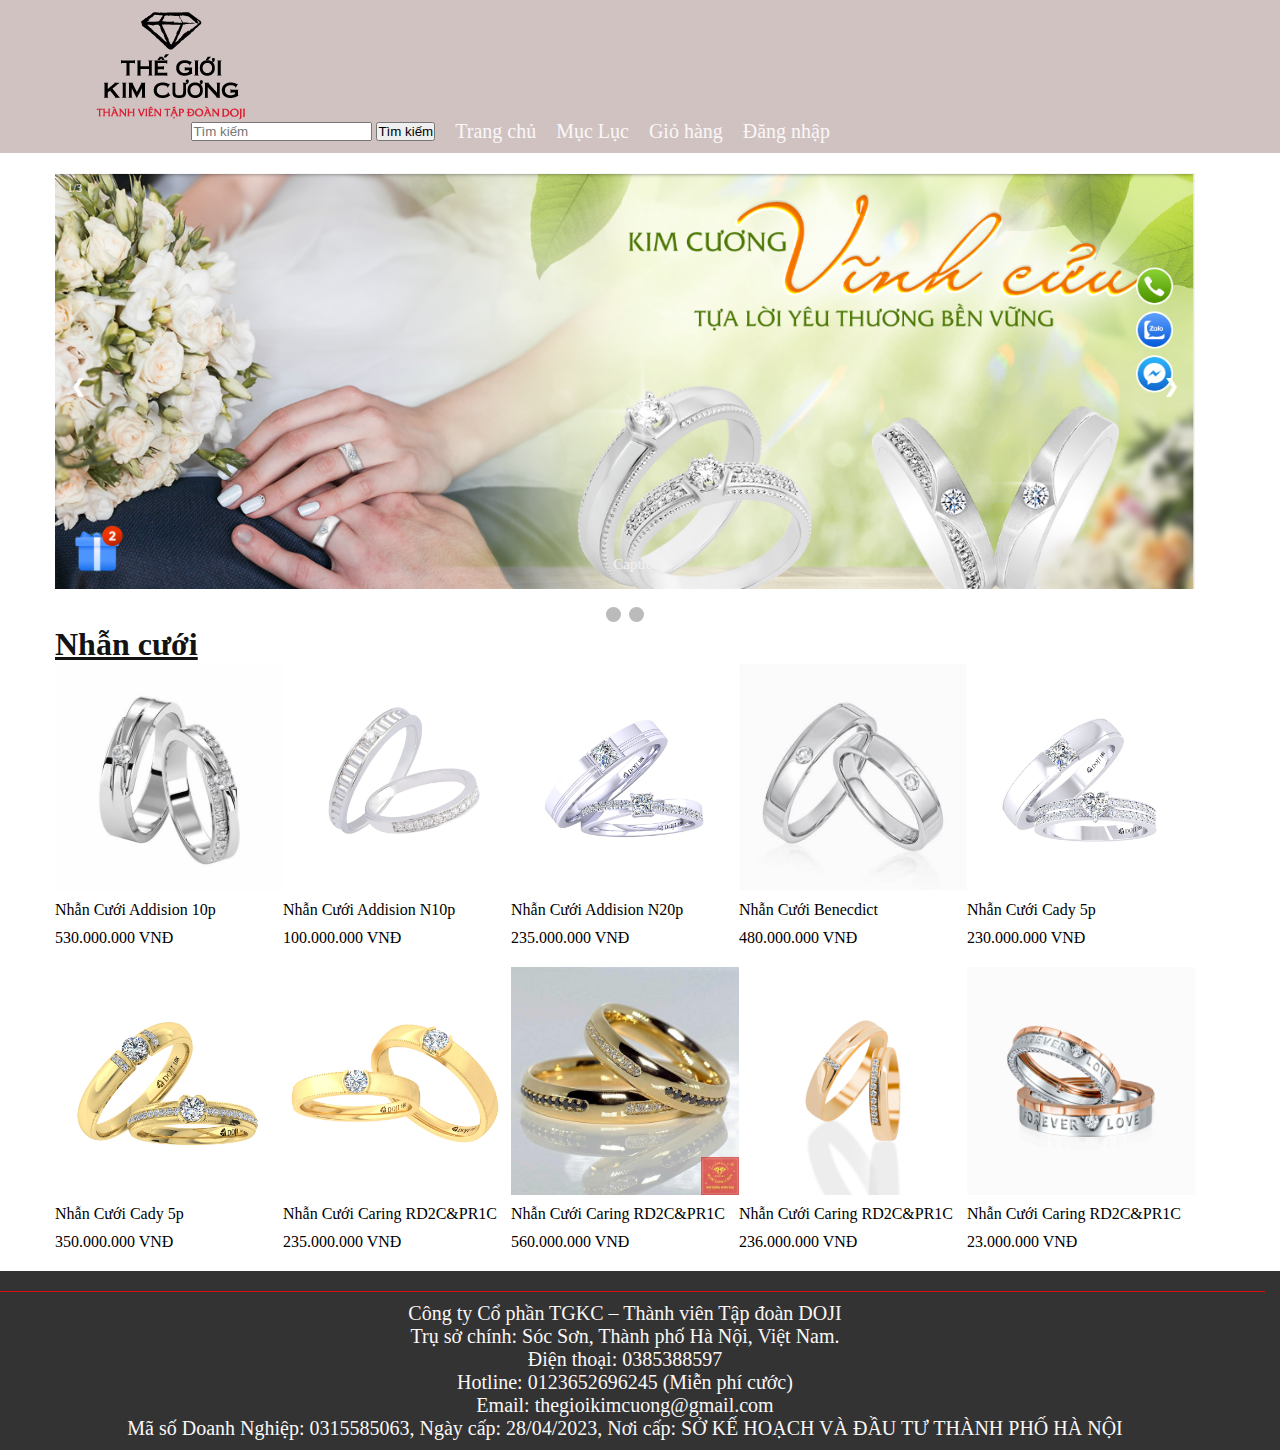
<file: 4.html>
<!DOCTYPE html>
<html>
<head>
	<title> Thế Giới Kim Cương </title>
	<link rel="stylesheet" type="text/css" href="style.css">
</head>
<body>
	<header class="sticky-top">
		<div class="container">
			<div class="row">
				<div class="col-2 menu">
					<img src="logo.webp">
				</div>
				<div class="col-2">				
				</div>
			</div>
            <div class="col-8 menu">
				<form class="form-inline mt-2 mt-md-0" method="get" action="pages/search.html">
					<input class="form-control mr-sm-2" type="text" placeholder="Tìm kiếm" aria-label="Search"
						name="keyword_tensanpham">
					<button class="btn btn-outline-success my-2 my-sm-0" type="submit">Tìm kiếm</button>
				</form>
                <ul>
                    <li><a href="./index.html">Trang chủ</a></li>
                    <li><a href="">Mục Lục  </a>
                        <ul class="menu_child">
                            <li><a href="./1.html">Kim cương LUCKY STAR  </a></li>
                            <li><a href="./2.html">Kim cương viên GIA </a></li>
                            <li><a href="./3.html">Cẩm nang kim cương </a></li>
                            <li><a href="./4.html">Nhẫn Cưới</a></li>
                            <li><a href="./5.html">Bộ sưu tập Hoa Tai  </a></li>
                            <li><a href="./8.html">Tin Tức  </a></li>
                            <li><a href="https://www.facebook.com/ningning28042004?mibextid=ZbWKwL">Liên Hệ   </a></li>
                        </ul>
                    </li>
                </ul>
				<ul class="navbar-nav px-3">
				<li class="nav-item text-nowrap">
					<a class="nav-link" href="./7.html">Giỏ hàng</a>
				</li>
				<li class="nav-item text-nowrap">
					<!-- Nếu chưa đăng nhập thì hiển thị nút Đăng nhập -->
					<a class="nav-link" href="./6.html">Đăng nhập</a>
				</li>
			</ul>
            </div>
			
		</div>

	</header>
	<div class="container slider-margin">
		<div class="row">
			<div class="col-12">
					<div class="slideshow-container">
		<div class="mySlides fade">
			<div class="numbertext">
				1/3
			</div>
			<img src="./Screenshot 2023-05-17 171128.png" style="width: 100%;">
			<div class="text">Caption</div>
		</div>
		<div class="mySlides fade">
			<div class="numbertext">
				2/3
			</div>
			<img src="web-3_7d7345db617845e3a434d730f95ea6d9.webp" style="width: 100%;">
			<div class="text">Caption</div>
		</div>
		<div class="mySlides fade">
			<div class="numbertext">
				3/3
			</div>
			<img src="./Screenshot 2023-05-17 172103.png" style="width: 100%;">
			<div class="text">Caption</div>
		</div>
		<a class="prev" onclick="plusSlides(-1)">&#10094;</a>
		<a class="next" onclick="plusSlides(1)">&#10095;</a>
	</div>
	<br>
	<div style="text-align: center;">
		<span class="dot" onclick="currentSlide(1)"></span>
		<span class="dot" onclick="currentSlide(2)"></span>
		<span class="dot"onclick="currentSlide(3)"></span>
	</div>
			</div>
		</div>
		<div class="row">
			<div class="col-12 title">
				<h3> Nhẫn cưới </h3>
			</div>
		</div>
		<div class="row">
			<div class="col-2th">
				<div class="card">
					<div class="image">
						<img src="nhẫn cưới 1.jpg">
					</div>
					<div class="name">
						<p>Nhẫn Cưới Addision 10p </p>
					</div>
					<div class="price">
						<p>530.000.000 VNĐ </p>
					</div>
				</div>
			</div>
						<div class="col-2th">
				<div class="card">
					<div class="image">
						<img src="nhẫn cưới 2.jpg">
					</div>
					<div class="name">
						<p>Nhẫn Cưới Addision N10p </p>
					</div>
					<div class="price">
						<p>100.000.000 VNĐ</p>
					</div>
				</div>
			</div>
						<div class="col-2th">
				<div class="card">
					<div class="image">
						<img src="nhẫn cưới 3.jpg">
					</div>
					<div class="name">
						<p>  Nhẫn Cưới Addision N20p </p>
					</div>
					<div class="price">
						<p>235.000.000 VNĐ</p>
					</div>
				</div>
			</div>
						<div class="col-2th">
				<div class="card">
					<div class="image">
						<img src="nhẫn chưới 4.jpg">
					</div>
					<div class="name">
						<p>Nhẫn Cưới Benecdict </p>
					</div>
					<div class="price">
						<p>480.000.000 VNĐ </p>
					</div>
				</div>
			</div>
						<div class="col-2th">
				<div class="card">
					<div class="image">
						<img src="nhẫn cưới 5.jpg">
					</div>
					<div class="name">
						<p>Nhẫn Cưới Cady 5p</p>
					</div>
					<div class="price">
						<p>230.000.000 VNĐ</p>
					</div>
				</div>
			</div>
						<div class="col-2th">
				<div class="card">
					<div class="image">
						<img src="nhẫn cưới 6.jpg">
					</div>
					<div class="name">
						<p>Nhẫn Cưới Cady 5p</p>
					</div>
					<div class="price">
						<p>350.000.000 VNĐ</p>
					</div>
				</div>
			</div>
						<div class="col-2th">
				<div class="card">
					<div class="image">
						<img src="nhẫn cưới 7.jpg">
					</div>
					<div class="name">
						<p>Nhẫn Cưới Caring RD2C&PR1C </p>
					</div>
					<div class="price">
						<p>235.000.000 VNĐ</p>
					</div>
				</div>
			</div>
						<div class="col-2th">
				<div class="card">
					<div class="image">
						<img src="nhẫn cưới 8.jpg">
					</div>
					<div class="name">
						<p>Nhẫn Cưới Caring RD2C&PR1C </p>
					</div>
					<div class="price">
						<p>560.000.000 VNĐ</p>
					</div>
				</div>
			</div>
						<div class="col-2th">
				<div class="card">
					<div class="image">
						<img src="nhẫn cưới 9.jpg">
					</div>
					<div class="name">
						<p> Nhẫn Cưới Caring RD2C&PR1C</p>
					</div>
					<div class="price">
						<p>236.000.000 VNĐ</p>
					</div>
				</div>
			</div>
						<div class="col-2th">
				<div class="card">
					<div class="image">
						<img src="nhẫn cưới 10.jpg">
					</div>
					<div class="name">
						<p>Nhẫn Cưới Caring RD2C&PR1C </p>
					</div>
					<div class="price">
						<p>23.000.000 VNĐ</p>
					</div>
				</div>
			</div>
		</div>
	</div>
	<footer>
		
    	<div class="row">
						<div class="col-12 copy_right">
							<a href="">Công ty Cổ phần TGKC – Thành viên Tập đoàn DOJI<br>
			
								Trụ sở chính: Sóc Sơn, Thành phố Hà Nội, Việt Nam.<br>
								
								Điện thoại: 0385388597<br>
								
								Hotline: 0123652696245 (Miễn phí cước)<br>
								
								Email: thegioikimcuong@gmail.com <br>
								
								Mã số Doanh Nghiệp: 0315585063, Ngày cấp: 28/04/2023, Nơi cấp: SỞ KẾ HOẠCH VÀ ĐẦU TƯ THÀNH PHỐ HÀ NỘI <br> </a>
						</div>
					
		</div>
	</footer>
</body>
<script>
		var slideIndex = 1;
		showSlides(slideIndex);

		function plusSlides(n) {
		  showSlides(slideIndex += n);
		}

		function currentSlide(n) {
		  showSlides(slideIndex = n);
		}

		function showSlides(n) {
		  var i;
		  var slides = document.getElementsByClassName("mySlides");
		  var dots = document.getElementsByClassName("dot");
		  if (n > slides.length) {slideIndex = 1}    
		  if (n < 1) {slideIndex = slides.length}
		  for (i = 0; i < slides.length; i++) {
		      slides[i].style.display = "none";  
		  }
		  for (i = 0; i < dots.length; i++) {
		      dots[i].className = dots[i].className.replace(" active", "");
		  }
		  slides[slideIndex-1].style.display = "block";  
		  dots[slideIndex-1].className += "active";
		  setTimeout(showSlides, 1000);
		}
</script>
</html>
</file>
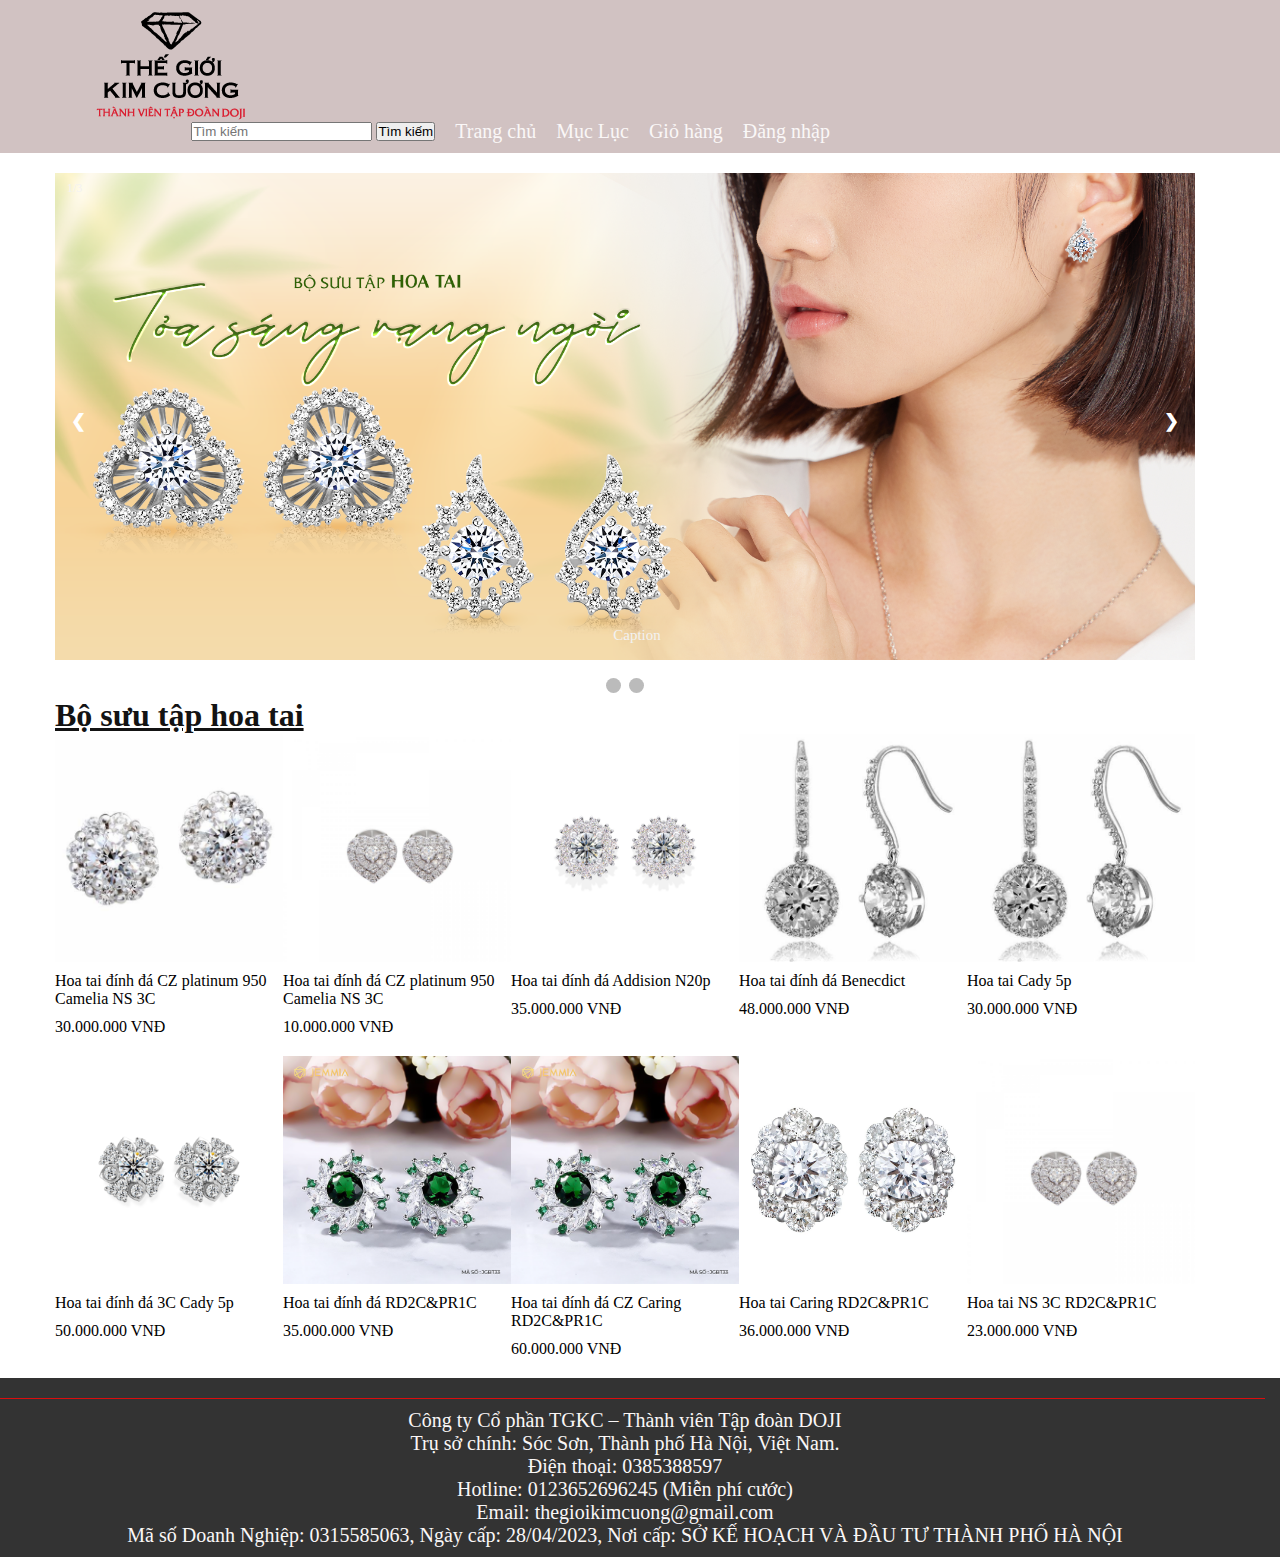
<file: 5.html>
<!DOCTYPE html>
<html>
<head>
	<title> Thế Giới Kim Cương </title>
	<link rel="stylesheet" type="text/css" href="style.css">
</head>
<body>
	<header class="sticky-top">
		<div class="container">
			<div class="row">
				<div class="col-2 menu">
					<img src="logo.webp">
				</div>
				<div class="col-2">				
				</div>
			</div>
            <div class="col-8 menu">
				<form class="form-inline mt-2 mt-md-0" method="get" action="pages/search.html">
					<input class="form-control mr-sm-2" type="text" placeholder="Tìm kiếm" aria-label="Search"
						name="keyword_tensanpham">
					<button class="btn btn-outline-success my-2 my-sm-0" type="submit">Tìm kiếm</button>
				</form>
                <ul>
                    <li><a href="./index.html">Trang chủ</a></li>
                    <li><a href="">Mục Lục  </a>
                        <ul class="menu_child">
                            <li><a href="./1.html">Kim cương LUCKY STAR  </a></li>
                            <li><a href="./2.html">Kim cương viên GIA </a></li>
                            <li><a href="./3.html">Cẩm nang kim cương </a></li>
                            <li><a href="./4.html">Nhẫn Cưới</a></li>
                            <li><a href="./5.html">Bộ sưu tập Hoa Tai  </a></li>
                            <li><a href="./8.html">Tin Tức  </a></li>
                            <li><a href="https://www.facebook.com/ningning28042004?mibextid=ZbWKwL">Liên Hệ   </a></li>
                        </ul>
                    </li>
                </ul>
				<ul class="navbar-nav px-3">
					<li class="nav-item text-nowrap">
						<a class="nav-link" href="./7.html">Giỏ hàng</a>
					</li>
					<li class="nav-item text-nowrap">
						<!-- Nếu chưa đăng nhập thì hiển thị nút Đăng nhập -->
						<a class="nav-link" href="./6.html">Đăng nhập</a>
					</li>
				</ul>
            </div>
		</div>

	</header>
	<div class="container slider-margin">
		<div class="row">
			<div class="col-12">
					<div class="slideshow-container">
		<div class="mySlides fade">
			<div class="numbertext">
				1/3
			</div>
			<img src="bannerbsthoatai_8da2f0f3c13949598a901830932fd0f8.webp" style="width: 100%;">
			<div class="text">Caption</div>
		</div>
		<div class="mySlides fade">
			<div class="numbertext">
				2/3
			</div>
			<img src="bannerbsthoatai_8da2f0f3c13949598a901830932fd0f8.webp" style="width: 100%;">
			<div class="text">Caption</div>
		</div>
		<div class="mySlides fade">
			<div class="numbertext">
				3/3
			</div>
			<img src="bannerbsthoatai_8da2f0f3c13949598a901830932fd0f8.webp" style="width: 100%;">
			<div class="text">Caption</div>
		</div>
		<a class="prev" onclick="plusSlides(-1)">&#10094;</a>
		<a class="next" onclick="plusSlides(1)">&#10095;</a>
	</div>
	<br>
	<div style="text-align: center;">
		<span class="dot" onclick="currentSlide(1)"></span>
		<span class="dot" onclick="currentSlide(2)"></span>
		<span class="dot"onclick="currentSlide(3)"></span>
	</div>
			</div>
		</div>
		<div class="row">
			<div class="col-12 title">
				<h3> Bộ sưu tập hoa tai </h3>
			</div>
		</div>
		<div class="row">
			<div class="col-2th">
				<div class="card">
					<div class="image">
						<img src="bông tai 1.jpg">
					</div>
					<div class="name">
						<p>Hoa tai đính đá CZ platinum 950 Camelia NS 3C </p>
					</div>
					<div class="price">
						<p>30.000.000 VNĐ </p>
					</div>
				</div>
			</div>
						<div class="col-2th">
				<div class="card">
					<div class="image">
						<img src="bông tai 9.jpg">
					</div>
					<div class="name">
						<p>Hoa tai đính đá CZ platinum 950 Camelia NS 3C</p>
					</div>
					<div class="price">
						<p>10.000.000 VNĐ</p>
					</div>
				</div>
			</div>
						<div class="col-2th">
				<div class="card">
					<div class="image">
						<img src="bông tai 3.jpg">
					</div>
					<div class="name">
						<p>  Hoa tai đính đá  Addision N20p </p>
					</div>
					<div class="price">
						<p>35.000.000 VNĐ</p>
					</div>
				</div>
			</div>
						<div class="col-2th">
				<div class="card">
					<div class="image">
						<img src="bông tai 5.jpg">
					</div>
					<div class="name">
						<p>Hoa tai đính đá Benecdict </p>
					</div>
					<div class="price">
						<p>48.000.000 VNĐ </p>
					</div>
				</div>
			</div>
						<div class="col-2th">
				<div class="card">
					<div class="image">
						<img src="bông tai 5.jpg">
					</div>
					<div class="name">
						<p>Hoa tai Cady 5p</p>
					</div>
					<div class="price">
						<p>30.000.000 VNĐ</p>
					</div>
				</div>
			</div>
						<div class="col-2th">
				<div class="card">
					<div class="image">
						<img src="bông tai 6.jpg">
					</div>
					<div class="name">
						<p>Hoa tai đính đá 3C Cady 5p</p>
					</div>
					<div class="price">
						<p>50.000.000 VNĐ</p>
					</div>
				</div>
			</div>
						<div class="col-2th">
				<div class="card">
					<div class="image">
						<img src="bông tai 7.png">
					</div>
					<div class="name">
						<p>Hoa tai đính đá  RD2C&PR1C </p>
					</div>
					<div class="price">
						<p>35.000.000 VNĐ</p>
					</div>
				</div>
			</div>
						<div class="col-2th">
				<div class="card">
					<div class="image">
						<img src="bông tai 7.png">
					</div>
					<div class="name">
						<p>Hoa tai đính đá CZ Caring RD2C&PR1C </p>
					</div>
					<div class="price">
						<p>60.000.000 VNĐ</p>
					</div>
				</div>
			</div>
						<div class="col-2th">
				<div class="card">
					<div class="image">
						<img src="bông tai 8.jpg">
					</div>
					<div class="name">
						<p> Hoa tai Caring RD2C&PR1C</p>
					</div>
					<div class="price">
						<p>36.000.000 VNĐ</p>
					</div>
				</div>
			</div>
						<div class="col-2th">
				<div class="card">
					<div class="image">
						<img src="bông tai 9.jpg">
					</div>
					<div class="name">
						<p>Hoa tai  NS 3C RD2C&PR1C </p>
					</div>
					<div class="price">
						<p>23.000.000 VNĐ</p>
					</div>
				</div>
			</div>
		</div>
	</div>
	<footer>
		
    	<div class="row">
						<div class="col-12 copy_right">
							<a href="">Công ty Cổ phần TGKC – Thành viên Tập đoàn DOJI<br>
			
								Trụ sở chính: Sóc Sơn, Thành phố Hà Nội, Việt Nam.<br>
								
								Điện thoại: 0385388597<br>
								
								Hotline: 0123652696245 (Miễn phí cước)<br>
								
								Email: thegioikimcuong@gmail.com <br>
								
								Mã số Doanh Nghiệp: 0315585063, Ngày cấp: 28/04/2023, Nơi cấp: SỞ KẾ HOẠCH VÀ ĐẦU TƯ THÀNH PHỐ HÀ NỘI <br> </a>
						</div>
					
		</div>
	</footer>
</body>
<script>
		var slideIndex = 1;
		showSlides(slideIndex);

		function plusSlides(n) {
		  showSlides(slideIndex += n);
		}

		function currentSlide(n) {
		  showSlides(slideIndex = n);
		}

		function showSlides(n) {
		  var i;
		  var slides = document.getElementsByClassName("mySlides");
		  var dots = document.getElementsByClassName("dot");
		  if (n > slides.length) {slideIndex = 1}    
		  if (n < 1) {slideIndex = slides.length}
		  for (i = 0; i < slides.length; i++) {
		      slides[i].style.display = "none";  
		  }
		  for (i = 0; i < dots.length; i++) {
		      dots[i].className = dots[i].className.replace(" active", "");
		  }
		  slides[slideIndex-1].style.display = "block";  
		  dots[slideIndex-1].className += "active";
		  setTimeout(showSlides, 1000);
		}
</script>
</html>
</file>
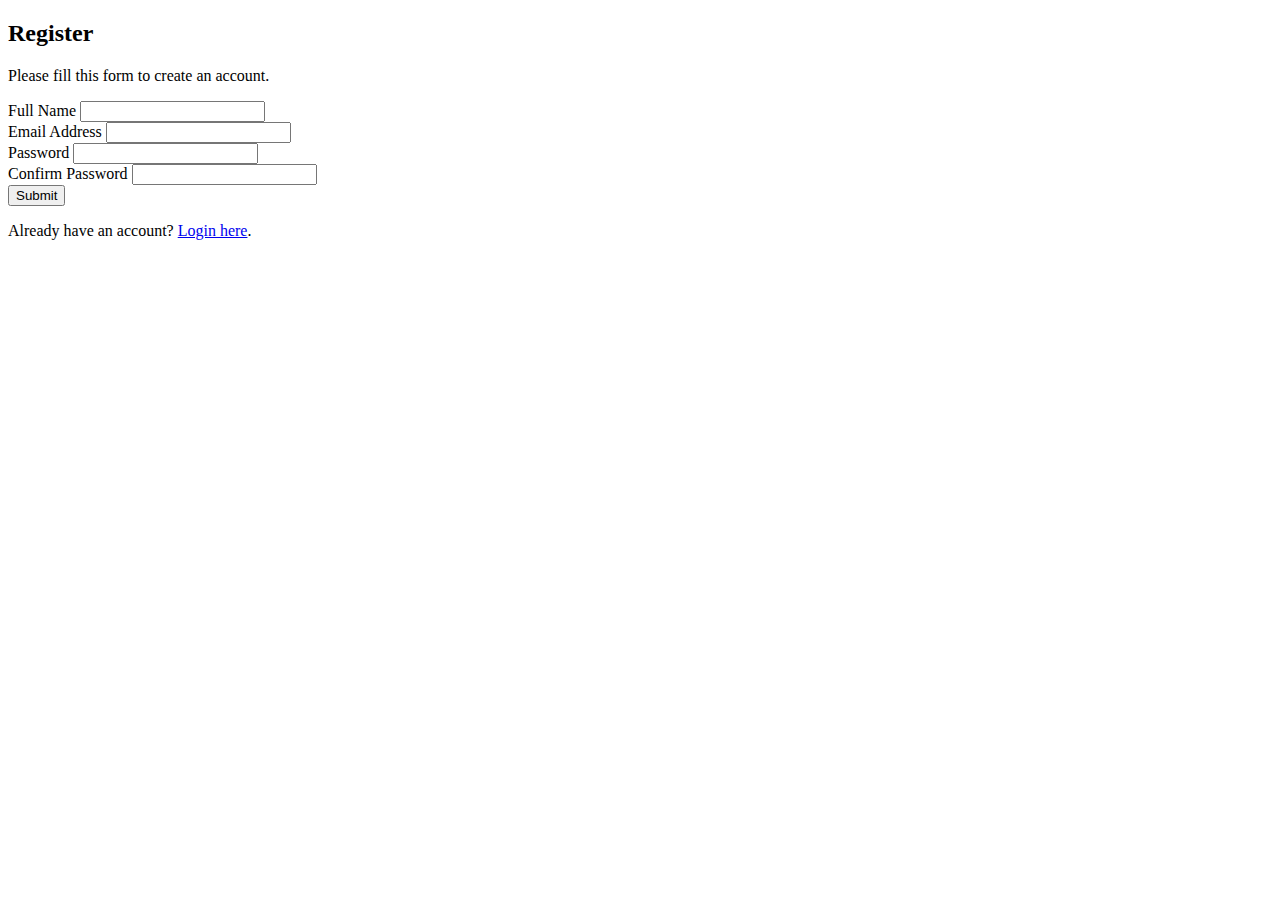
<file: 6.html>
<!DOCTYPE html>
<html lang="en">
    <head>
        <meta charset="UTF-8">
        <title>Sign Up</title>
        <link rel="stylesheet" href="">
    </head>
    <body>
        <div class="container">
            <div class="row">
                <div class="col-md-12">
                    <h2>Register</h2>
                    <p>Please fill this form to create an account.</p>
                    <form action="" method="post">
                        <div class="form-group">
                            <label>Full Name</label>
                            <input type="text" name="name" class="form-control" required>
                        </div>    
                        <div class="form-group">
                            <label>Email Address</label>
                            <input type="email" name="email" class="form-control" required />
                        </div>    
                        <div class="form-group">
                            <label>Password</label>
                            <input type="password" name="password" class="form-control" required>
                        </div>
                        <div class="form-group">
                            <label>Confirm Password</label>
                            <input type="password" name="confirm_password" class="form-control" required>
                        </div>
                        <div class="form-group">
                            <input type="submit" name="submit" class="btn btn-primary" value="Submit">
                        </div>
                        <p>Already have an account? <a href="login.php">Login here</a>.</p>
                    </form>
                </div>
                
            </div>
        </div>    
    </body>
</html>
</file>
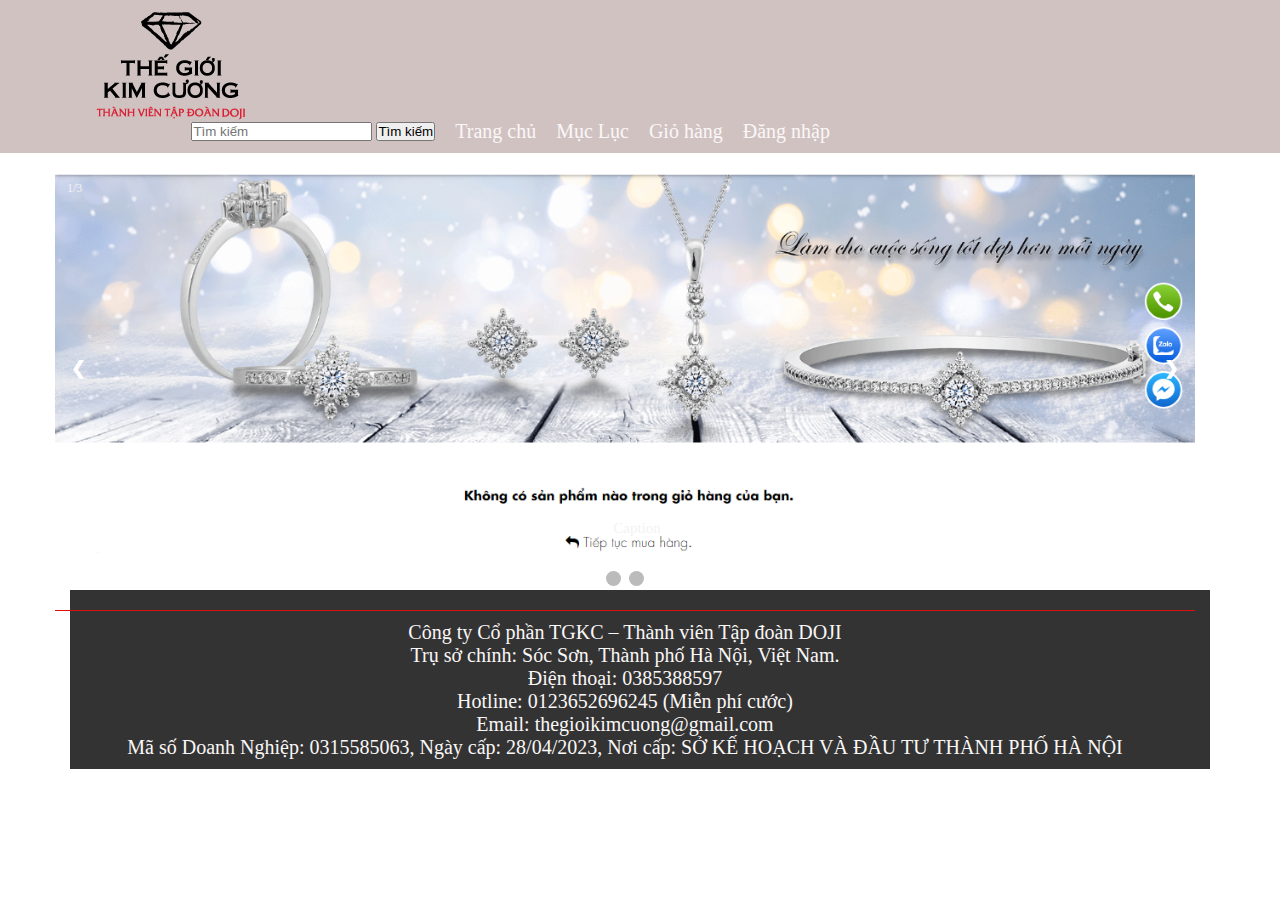
<file: 7.html>
<!DOCTYPE html>
<html>
<head>
	<title> Thế Giới Kim Cương </title>
	<link rel="stylesheet" type="text/css" href="style.css">
</head>
<body>
	<header class="sticky-top">
		<div class="container">
			<div class="row">
				<div class="col-2 menu">
					<img src="./logo.webp">
				</div>
				<div class="col-2">				
				</div>
			</div>
            <div class="col-8 menu">
				<form class="form-inline mt-2 mt-md-0" method="get" action="pages/search.html">
					<input class="form-control mr-sm-2" type="text" placeholder="Tìm kiếm" aria-label="Search"
						name="keyword_tensanpham">
					<button class="btn btn-outline-success my-2 my-sm-0" type="submit">Tìm kiếm</button>
				</form>
                <ul>
                    <li><a href="./index.html">Trang chủ</a></li>
                    <li><a href="">Mục Lục  </a>
                        <ul class="menu_child">
                            <li><a href="./1.html">Kim cương LUCKY STAR  </a></li>
                            <li><a href="./2.html">Kim cương viên GIA </a></li>
                            <li><a href="./3.html">Cẩm nang kim cương </a></li>
                            <li><a href="./4.html">Nhẫn Cưới</a></li>
                            <li><a href="./5.html">Bộ sưu tập Hoa Tai  </a></li>
                            <li><a href="./8.html">Tin Tức  </a></li>
                            <li><a href="https://www.facebook.com/ningning28042004?mibextid=ZbWKwL">Liên Hệ   </a></li>
                        </ul>
                    </li>
                </ul>
                <ul class="navbar-nav px-3">
                    <li class="nav-item text-nowrap">
                        <a class="nav-link" href="./7.html">Giỏ hàng</a>
                    </li>
                    <li class="nav-item text-nowrap">
                        <!-- Nếu chưa đăng nhập thì hiển thị nút Đăng nhập -->
                        <a class="nav-link" href="./6.html">Đăng nhập</a>
                    </li>
                </ul>
            </div>
		</div>

	</header>
	<div class="container slider-margin">
		<div class="row">
			<div class="col-12">
					<div class="slideshow-container">
		<div class="mySlides fade">
			<div class="numbertext">
				1/3
			</div>
			<img src="Screenshot 2023-05-12 201716.png" style="width: 100%;">
			<div class="text">Caption</div>
		</div>
		<div class="mySlides fade">
			<div class="numbertext">
				2/3
			</div>
			<img src="Screenshot 2023-05-12 201716.png" style="width: 100%;">
			<div class="text">Caption</div>
		</div>
		<div class="mySlides fade">
			<div class="numbertext">
				3/3
			</div>
			<img src="Screenshot 2023-05-12 201716.png" style="width: 100%;">
			<div class="text">Caption</div>
		</div>
		<a class="prev" onclick="plusSlides(-1)">&#10094;</a>
		<a class="next" onclick="plusSlides(1)">&#10095;</a>
	</div>
	<br>
	<div style="text-align: center;">
		<span class="dot" onclick="currentSlide(1)"></span>
		<span class="dot" onclick="currentSlide(2)"></span>
		<span class="dot"onclick="currentSlide(3)"></span>
	</div>
			</div>
		</div>
        <footer>
		
            <div class="row">
                <div class="col-12 copy_right">
                    <a href="">Công ty Cổ phần TGKC – Thành viên Tập đoàn DOJI<br>
    
                        Trụ sở chính: Sóc Sơn, Thành phố Hà Nội, Việt Nam.<br>
                        
                        Điện thoại: 0385388597<br>
                        
                        Hotline: 0123652696245 (Miễn phí cước)<br>
                        
                        Email: thegioikimcuong@gmail.com <br>
                        
                        Mã số Doanh Nghiệp: 0315585063, Ngày cấp: 28/04/2023, Nơi cấp: SỞ KẾ HOẠCH VÀ ĐẦU TƯ THÀNH PHỐ HÀ NỘI <br> </a>
                </div>
            </div>
        </footer>
</body>
<script>
		var slideIndex = 1;
		showSlides(slideIndex);

		function plusSlides(n) {
		  showSlides(slideIndex += n);
		}

		function currentSlide(n) {
		  showSlides(slideIndex = n);
		}

		function showSlides(n) {
		  var i;
		  var slides = document.getElementsByClassName("mySlides");
		  var dots = document.getElementsByClassName("dot");
		  if (n > slides.length) {slideIndex = 1}    
		  if (n < 1) {slideIndex = slides.length}
		  for (i = 0; i < slides.length; i++) {
		      slides[i].style.display = "none";  
		  }
		  for (i = 0; i < dots.length; i++) {
		      dots[i].className = dots[i].className.replace(" active", "");
		  }
		  slides[slideIndex-1].style.display = "block";  
		  dots[slideIndex-1].className += "active";
		  setTimeout(showSlides, 1000);
		}
</script>
</html>
</file>
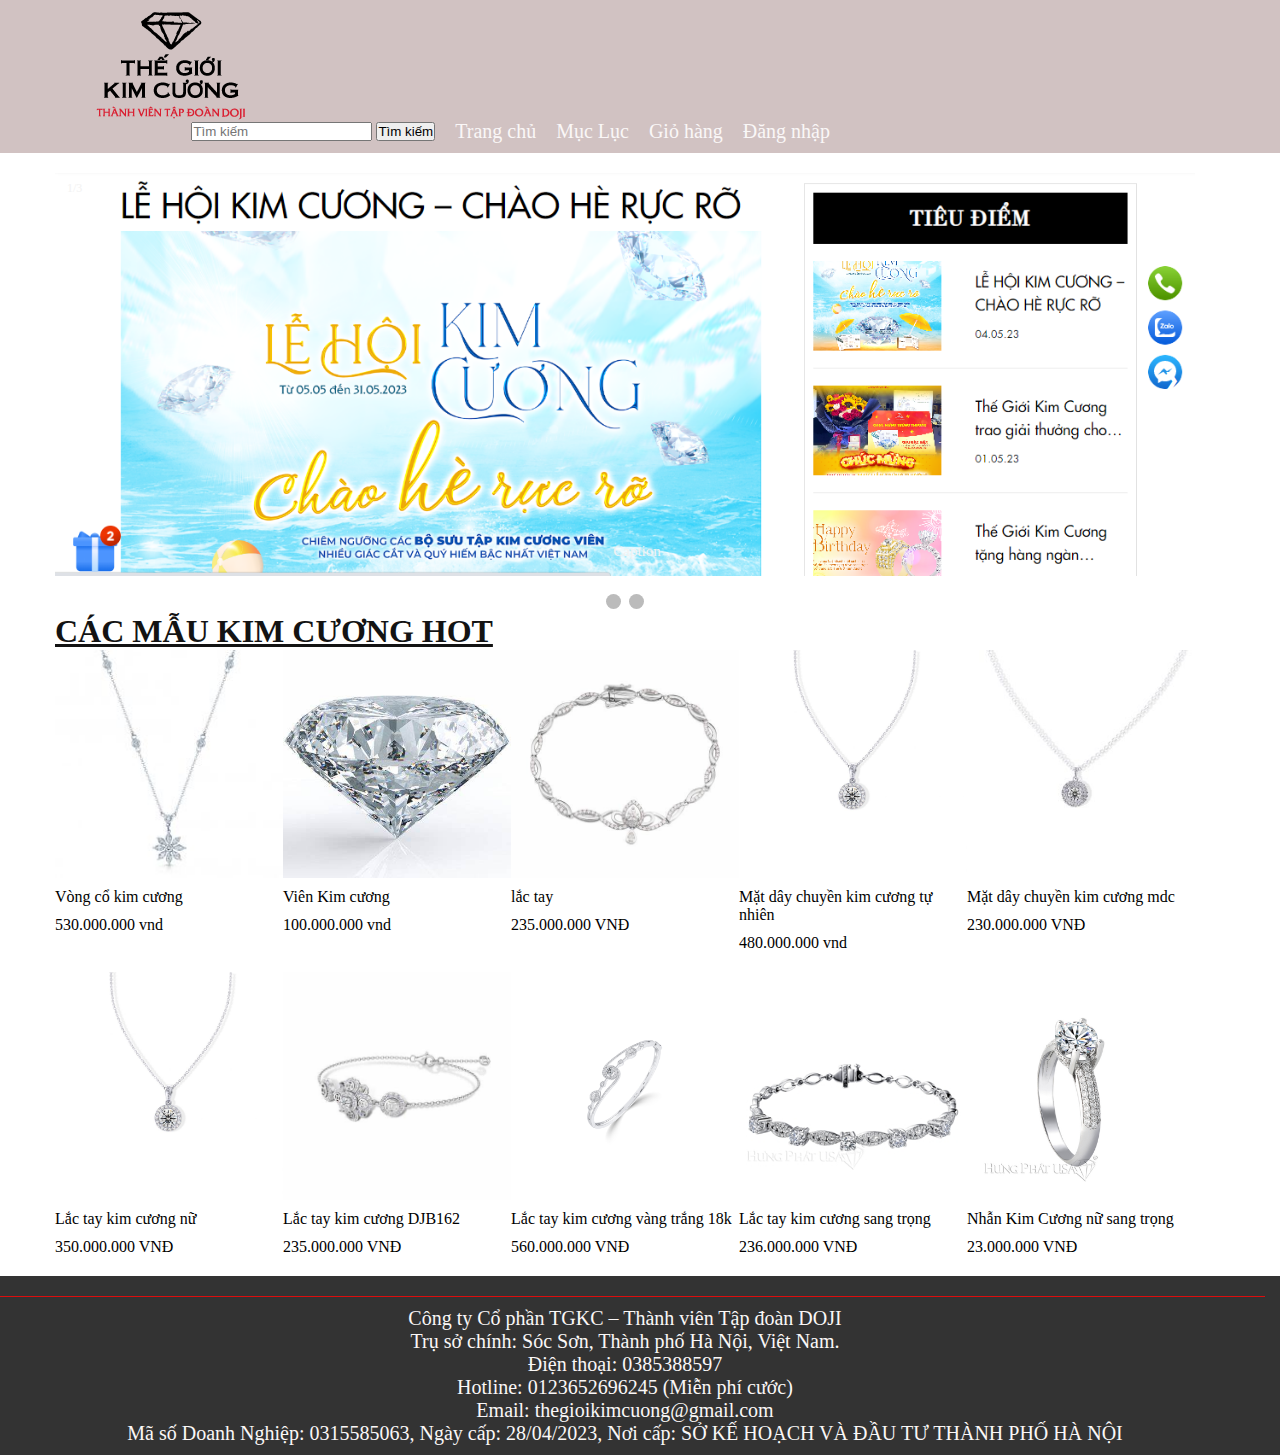
<file: 8.html>
<!DOCTYPE html>
<html>
<head>
	<title> Thế Giới Kim Cương </title>
	<link rel="stylesheet" type="text/css" href="style.css">
</head>
<body>
	<header class="sticky-top">
		<div class="container">		
			<div class="row">
				<div class="col-2 menu">
					<img src="logo.webp">
				</div>
				<div class="col-2">				
				</div>
			</div>
            <div class="col-8 menu">
				<form class="form-inline mt-2 mt-md-0" method="get" action="pages/search.html">
					<input class="form-control mr-sm-2" type="text" placeholder="Tìm kiếm" aria-label="Search"
						name="keyword_tensanpham">
					<button class="btn btn-outline-success my-2 my-sm-0" type="submit">Tìm kiếm</button>
				</form>
                <ul>
                    <li><a href="./index.html">Trang chủ</a></li>
                    <li><a href="">Mục Lục  </a>
                        <ul class="menu_child">
                            <li><a href="./1.html">Kim cương LUCKY STAR  </a></li>
                            <li><a href="./2.html">Kim cương viên GIA </a></li>
                            <li><a href="./3.html">Cẩm nang kim cương </a></li>
                            <li><a href="./4.html">Nhẫn Cưới</a></li>
                            <li><a href="./5.html">Bộ sưu tập Hoa Tai  </a></li>
                            <li><a href="./8.html">Tin Tức  </a></li>
                            <li><a href="https://www.facebook.com/ningning28042004?mibextid=ZbWKwL">Liên Hệ   </a></li>
                        </ul>
                    </li>
                </ul>
				<ul class="navbar-nav px-3">
					<li class="nav-item text-nowrap">
						<a class="nav-link" href="./7.html">Giỏ hàng</a>
					</li>
					<li class="nav-item text-nowrap">
						<a class="nav-link" href="./6.html">Đăng nhập</a>
					</li>
				</ul>
            </div>
		</div>
	</header>
	<div class="container slider-margin">
		<div class="row">
			<div class="col-12">
					<div class="slideshow-container">
		<div class="mySlides fade">
			<div class="numbertext">
				1/3
			</div>
			<img src="Screenshot 2023-05-12 204012.png" style="width: 100%;">
			<div class="text">Caption</div>
		</div>
		<div class="mySlides fade">
			<div class="numbertext">
				2/3
			</div>
			<img src="Screenshot 2023-05-12 204012.png" style="width: 100%;">
			<div class="text">Caption</div>
		</div>
		<div class="mySlides fade">
			<div class="numbertext">
				3/3
			</div>
			<img src="Screenshot 2023-05-12 204012.png" style="width: 100%;">
			<div class="text">Caption</div>
		</div>
		<a class="prev" onclick="plusSlides(-1)">&#10094;</a>
		<a class="next" onclick="plusSlides(1)">&#10095;</a>
	</div>
	<br>
	<div style="text-align: center;">
		<span class="dot" onclick="currentSlide(1)"></span>
		<span class="dot" onclick="currentSlide(2)"></span>
		<span class="dot"onclick="currentSlide(3)"></span>
	</div>
			</div>
		</div>
		<div class="row">
			<div class="col-12 title">
				<h3>CÁC MẪU KIM CƯƠNG HOT </h3>
			</div>
		</div>
		<div class="row">
			<div class="col-2th">
				<div class="card">
					<div class="image">
						<img src="3.jpg">
					</div>
					<div class="name">
						<p>Vòng cổ kim cương  </p>
					</div>
					<div class="price">
						<p>530.000.000 vnd </p>
					</div>
				</div>
			</div>
						<div class="col-2th">
				<div class="card">
					<div class="image">
						<img src="4">
					</div>
					<div class="name">
						<p>   Viên Kim cương  </p>
					</div>
					<div class="price">
						<p>100.000.000 vnd</p>
					</div>
				</div>
			</div>
						<div class="col-2th">
				<div class="card">
					<div class="image">
						<img src="./lắc tay kim cương.jpg">
					</div>
					<div class="name">
						<p>   lắc tay  </p>
					</div>
					<div class="price">
						<p>235.000.000 VNĐ</p>
					</div>
				</div>
			</div>
						<div class="col-2th">
				<div class="card">
					<div class="image">
						<img src="mat-day-chuyen-kim-cuong-tu-nhien-ma-mdc2021061977-1110x1110.jpg">
					</div>
					<div class="name">
						<p>Mặt dây chuyền kim cương tự nhiên </p>
					</div>
					<div class="price">
						<p>480.000.000 vnd </p>
					</div>
				</div>
			</div>
						<div class="col-2th">
				<div class="card">
					<div class="image">
						<img src="mat-day-chuyen-kim-cuong-tu-nhien-ma-mdc2021061967-1-300x300.jpg">
					</div>
					<div class="name">
						<p>Mặt dây chuyền kim cương mdc </p>
					</div>
					<div class="price">
						<p>230.000.000 VNĐ</p>
					</div>
				</div>
			</div>
						<div class="col-2th">
				<div class="card">
					<div class="image">
						<img src="mat-day-chuyen-kim-cuong-tu-nhien-ma-mdc2021061977-1110x1110.jpg">
					</div>
					<div class="name">
						<p>Lắc tay kim cương nữ </p>
					</div>
					<div class="price">
						<p>350.000.000 VNĐ</p>
					</div>
				</div>
			</div>
						<div class="col-2th">
				<div class="card">
					<div class="image">
						<img src="lắc tay 2.jpg">
					</div>
					<div class="name">
						<p>Lắc tay kim cương DJB162 </p>
					</div>
					<div class="price">
						<p>235.000.000 VNĐ</p>
					</div>
				</div>
			</div>
						<div class="col-2th">
				<div class="card">
					<div class="image">
						<img src="Lắc tay Kim cương DJB162.jpg">
					</div>
					<div class="name">
						<p>Lắc tay kim cương vàng trắng 18k </p>
					</div>
					<div class="price">
						<p>560.000.000 VNĐ</p>
					</div>
				</div>
			</div>
						<div class="col-2th">
				<div class="card">
					<div class="image">
						<img src="Lắc tay kim cương vàng trắng 18k.jpg">
					</div>
					<div class="name">
						<p> Lắc tay kim cương sang trọng </p>
					</div>
					<div class="price">
						<p>236.000.000 VNĐ</p>
					</div>
				</div>
			</div>
						<div class="col-2th">
				<div class="card">
					<div class="image">
						<img src="78481.jpg">
					</div>
					<div class="name">
						<p>Nhẫn Kim Cương nữ sang trọng </p>
					</div>
					<div class="price">
						<p>23.000.000 VNĐ</p>
					</div>
				</div>
			</div>
		</div>
	</div>
	<footer>
		
		<div class="row">
			<div class="col-12 copy_right">
				<a href="">Công ty Cổ phần TGKC – Thành viên Tập đoàn DOJI<br>

					Trụ sở chính: Sóc Sơn, Thành phố Hà Nội, Việt Nam.<br>
					
					Điện thoại: 0385388597<br>
					
					Hotline: 0123652696245 (Miễn phí cước)<br>
					
					Email: thegioikimcuong@gmail.com <br>
					
					Mã số Doanh Nghiệp: 0315585063, Ngày cấp: 28/04/2023, Nơi cấp: SỞ KẾ HOẠCH VÀ ĐẦU TƯ THÀNH PHỐ HÀ NỘI <br> </a>
			</div>
		</div>
	</footer>
</body>
<script>
		var slideIndex = 1;
		showSlides(slideIndex);

		function plusSlides(n) {
		  showSlides(slideIndex += n);
		}

		function currentSlide(n) {
		  showSlides(slideIndex = n);
		}

		function showSlides(n) {
		  var i;
		  var slides = document.getElementsByClassName("mySlides");
		  var dots = document.getElementsByClassName("dot");
		  if (n > slides.length) {slideIndex = 1}    
		  if (n < 1) {slideIndex = slides.length}
		  for (i = 0; i < slides.length; i++) {
		      slides[i].style.display = "none";  
		  }
		  for (i = 0; i < dots.length; i++) {
		      dots[i].className = dots[i].className.replace(" active", "");
		  }
		  slides[slideIndex-1].style.display = "block";  
		  dots[slideIndex-1].className += "active";
		  setTimeout(showSlides, 1000);
		}
</script>
</html>
</file>
<file: style.css>
* {

	margin: 0;
	padding: 0;
}
.container {
	max-width: 1140px;
	margin-left: auto;
	margin-right: auto;
}
.row {
	display: flex;
	max-width: 100%;
	flex-wrap: wrap;
	margin-left: -15px;
	margin-right: -15px;
}
header {
	background-color: #d1c2c2;
	padding: 10px 0 10px 0;
}
a:hover {
	color: rgb(233, 3, 3)81);

}
a {
	text-decoration: none;
	color: rgb(250, 247, 247);
	font-size: 20px;

}
p {
	margin: 10px 0 10px 0;
}
.title h3 {

	font-size: 32px;
	text-decoration: underline;
	color: rgb(19, 19, 19);
}
.col-2 {
	flex: 0 0 16.666667%;
    max-width: 16.666667%;
}
.col-3 {
	flex: 0 0 25%;
    max-width: 25%;
}
.col-8 {
	flex: 0 0 66.666667%;
    max-width: 66.666667%;
}
.col-2th {
	flex: 0 0 20%;
    max-width: 20%;
}
.col-12 {
	flex: 0 0 100%;
    max-width: 100%;
}
.menu ul li {

	float: left;
	margin-left: 20px;
	list-style: none;

}
.menu {
	display: flex;
	justify-content: flex-end;
	align-items: center;
}
ul.menu_child {
	position: absolute;
	width: 225px;
	background-color: #0a0a0a;
	z-index: 9999;

}
ul.menu_child li {
	padding: 15px 0 0 0 ;
	float: none;
	display: none;
}
.menu ul li:hover ul.menu_child li {
	display: block;
}
/*Slider*/
		.mySlides {
			display: none;
		}
		.slideshow-container {
		  max-width: 100%;
		  position: relative;
		  margin: unset;
		}
		img {
			vertical-align: middle;
		}
		.prev , .next{
			cursor: pointer;
			position: absolute;
			top: 50%;
			width: auto;
			padding: 16px;
			margin-top: -22px;
			color: white;
			font-weight: bolder;
			font-size: 18px;
			transition: 0.6s ease;
			border-radius: 0 3px 3px 0;
			user-select: none;
		}
		.next {
  right: 0;
  border-radius: 3px 0 0 3px;
}

/* On hover, add a black background color with a little bit see-through */
.prev:hover, .next:hover {
  background-color: rgba(0,0,0,0.8);
}

/* Caption text */
.text {
  color: #f2f2f2;
  font-size: 15px;
  padding: 8px 12px;
  position: absolute;
  bottom: 8px;
  width: 100%;
  text-align: center;
}

/* Number text (1/3 etc) */
.numbertext {
  color: #f2f2f2;
  font-size: 12px;
  padding: 8px 12px;
  position: absolute;
  top: 0;
}

/* The dots/bullets/indicators */
.dot {
  cursor: pointer;
  height: 15px;
  width: 15px;
  margin: 0 2px;
  background-color: #bbb;
  border-radius: 50%;
  display: inline-block;
  transition: background-color 0.6s ease;
}

.active, .dot:hover {
  background-color: #111111;
}

/* Fading animation */
.fade {
  -webkit-animation-name: fade;
  -webkit-animation-duration: 1.5s;
  animation-name: fade;
  animation-duration: 1.5s;
}

@-webkit-keyframes fade {
  from {opacity: .4} 
  to {opacity: 1}
}

@keyframes fade {
  from {opacity: .4} 
  to {opacity: 1}
}

/* On smaller screens, decrease text size */
@media only screen and (max-width: 300px) {
  .prev, .next,.text {font-size: 11px}
}
/*end slider*/
.slider-margin {
	margin-top: 20px;
}
.image img {
	width: 100%;
}
.card {
	margin-bottom: 20px;
}
footer {
	display: block;
	background-color: rgba(0,0,0,0.8);
	padding: 20px 0 10px 0;
}
ul.menu_footer li {
	list-style: none;
}
.footer {
	padding-bottom: 20px;
}
.footer h3 {
	color: rgb(255, 59, 10);
}
.copy_right {
	padding: 10px 0 0px 0;
	text-align: center;
	border-top: 1px solid #dd0d0d;
}
.sticky-top {
	position: sticky;
	top: 0;
	z-index: 1;
}
</file>
